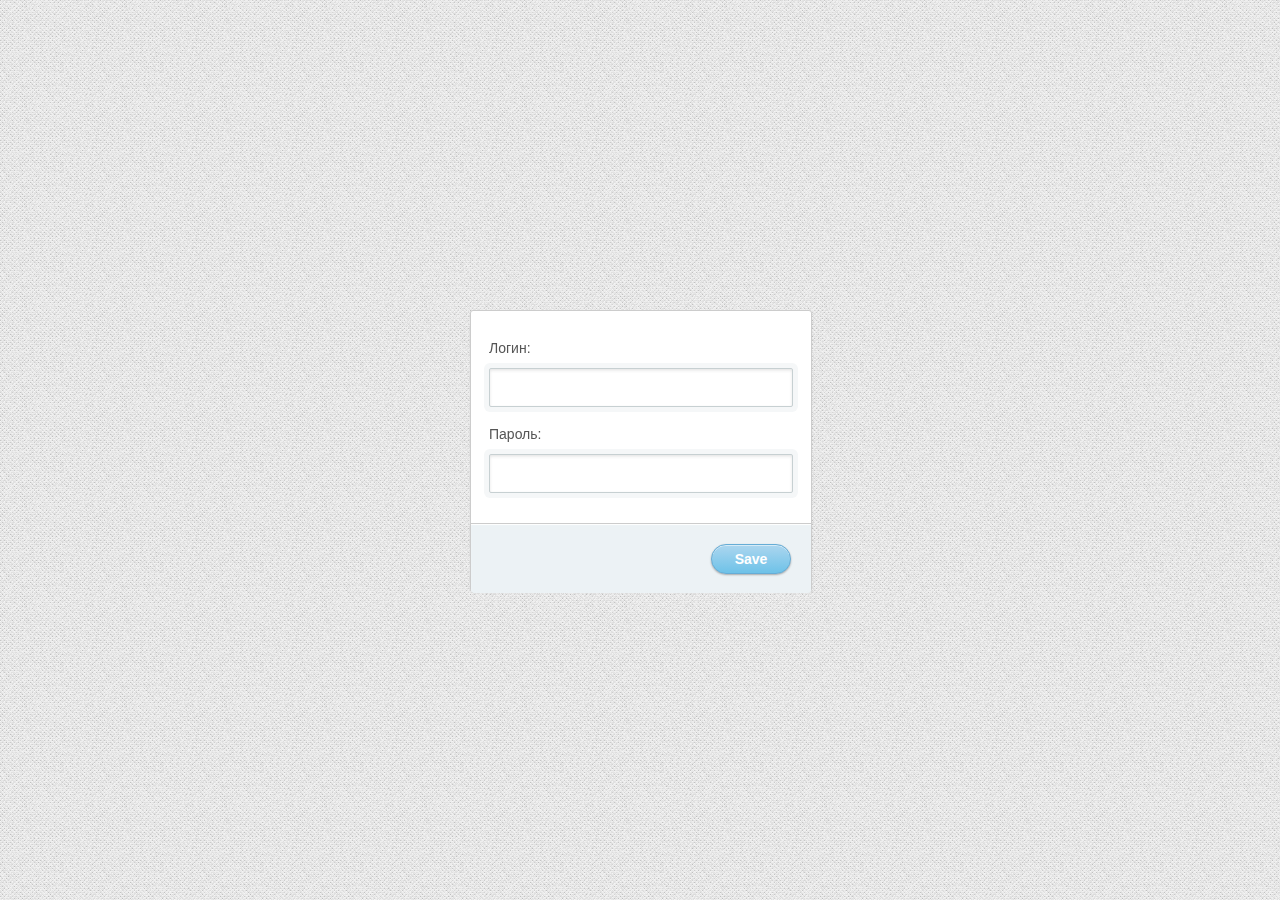
<file: index.html>
<!DOCTYPE html>
<head>
	<meta charset="utf-8">
	<meta http-equiv="X-UA-Compatible" content="IE=edge,chrome=1">
	<title>Регистрация</title>
	<link rel="stylesheet" href="css/reset.css">
	<link rel="stylesheet" href="css/animate.css">
	<link rel="stylesheet" href="css/styles.css">
</head>
<body>
  	
	<div id="container" class="container1"  onsubmit='login(); return false;'>
		<form>
			<label for="name">Логин:</label>
			<input id="login" type="name">
			<label for="username">Пароль:</label>
			<input id="password" type="password">
			<div id="lower">
				<input type="submit" value="Save">
			</div>
		</form>
	</div>

  <div id="container" class="container2" onsubmit='enter(); return false;'>
		<form>
			<label for="name">Логин:</label>
			<input id="name" type="name">
			<label for="username">Пароль:</label>
			<p><a href="#">Забыли пароль?</a></p>
			<input id="pass" type="password">
			<div id="lower">
				<input type="submit" value="Войти" onclick="enter()">
			</div>
		</form>
	</div>
<script src="https://code.jquery.com/jquery-1.12.4.min.js"></script> 
<script>
$('.container2').hide();

function login()
{
  $('.container1').hide();
  $('.container2').show();

  setCookie('login',$('#login').val());
  var login= getCookie('login');

  setCookie('password',$('#password').val());
  var password= getCookie('password');

}

function enter(){
	setCookie('name2',$('#name').val());
 setCookie('password2',$('#pass').val());
 var login = getCookie('login');
  var password= getCookie('password');
	 var password2= getCookie('password2');
	  var login2= getCookie('name2');
			deleteCookie('login');
			deleteCookie('password');
			deleteCookie('name2');
			deleteCookie('password2');
		if (login == login2 && password==password2)
		{
			location.href='sait.html';
			
	}
}

function setCookie(name, value, options) {
  options = options || {};

  var expires = options.expires;

  if (typeof expires == "number" && expires) {
    var d = new Date();
    d.setTime(d.getTime() + expires * 1000);
    expires = options.expires = d;
  }
  if (expires && expires.toUTCString) {
    options.expires = expires.toUTCString();
  }

  value = encodeURIComponent(value);

  var updatedCookie = name + "=" + value;

  for (var propName in options) {
    updatedCookie += "; " + propName;
    var propValue = options[propName];
    if (propValue !== true) {
      updatedCookie += "=" + propValue;
    }
  }

  document.cookie = updatedCookie;
}

function getCookie(name) {
  var matches = document.cookie.match(new RegExp(
    "(?:^|; )" + name.replace(/([\.$?*|{}\(\)\[\]\\\/\+^])/g, '\\$1') + "=([^;]*)"
  ));
  return matches ? decodeURIComponent(matches[1]) : undefined;
}

function getCookie(name) {
	var cookie = " " + document.cookie;
	var search = " " + name + "=";
	var setStr = null;
	var offset = 0;
	var end = 0;
	if (cookie.length > 0) {
		offset = cookie.indexOf(search);
		if (offset != -1) {
			offset += search.length;
			end = cookie.indexOf(";", offset)
			if (end == -1) {
				end = cookie.length;
			}
			setStr = unescape(cookie.substring(offset, end));
		}
	}
	return(setStr);
}

function deleteCookie(name) {
  setCookie(name, "", {
    expires: -1
  })
}
</script>
</body>
</html>
</file>
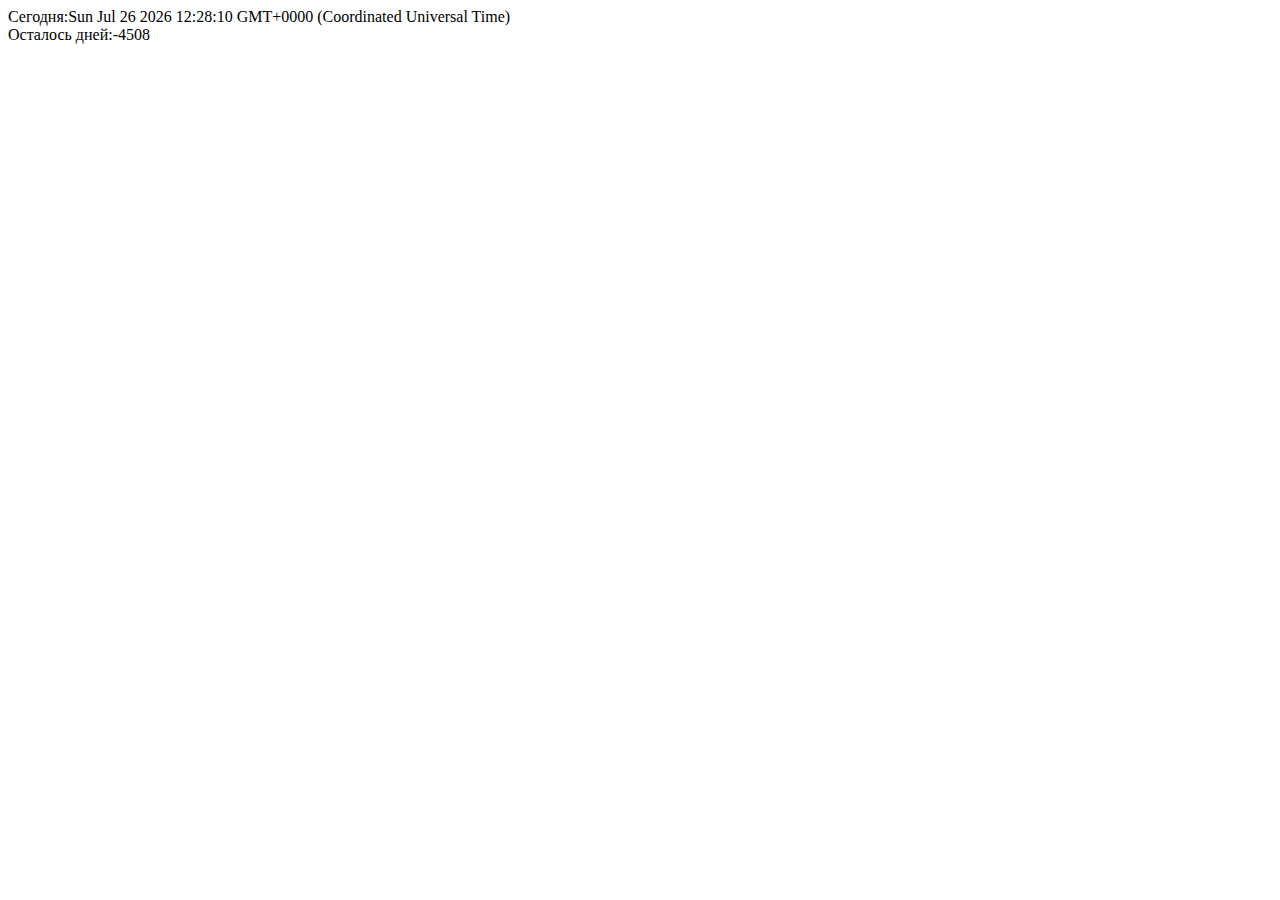
<file: days.html>
<html>  
    <head>
        <meta charset="utf-8">
        <title>
            Подсчет кол-ва дней
        </title>
    </head>
    <body>
        <form>
        
        </form>
        <script>
          //Текущая дата
    var todayDate = new Date();
 
    //Выбранная дата
    var currentDate = new Date(2014, 02, 23);
 
    //Разница во времени
    var dateDifference = currentDate.getTime() - todayDate.getTime();
 
    //Дата, созданная из остатка времени
    var remainsDate = new Date(dateDifference);
 
    /* 
     * Переменные, отражающие остаток времени в нужном формате
     * Благодарю Sleepwalker'а за код
     */
    var remainsSec = (parseInt(remainsDate / 1000));
    var remainsFullDays = (parseInt(remainsSec / (24 * 60 * 60)));
    var secInLastDay = remainsSec - remainsFullDays * 24 * 3600;
    var remainsFullHours = (parseInt(secInLastDay / 3600));
    var secInLastHour = secInLastDay - remainsFullHours * 3600;
    var remainsMinutes = (parseInt(secInLastHour / 60));
    var lastSec = secInLastHour - remainsMinutes * 60;
 
    document.write('Сегодня:' + todayDate + '<br/>');
    document.write('Осталось дней:' + remainsFullDays);
        </script>
    </body>
</html>
</file>
<file: css/styles.css>
/* Stylesheet */


/* Imports */

@import url(animate.css);

/* Selections */

::selection {
 	color: #fff;
 	text-shadow: none;
 	background: #444;
}

::-moz-selection {
 	color: #fff;
 	text-shadow: none;
 	background: #444;
}

/* Basics */

html, body {
	width: 100%;
	font-family: "Helvetica Neue", Helvetica, sans-serif;
	color: #444;
	-webkit-font-smoothing: antialiased;
	background: url(../img/bg.png) repeat;
	
}

#container {
	position: fixed;
	width: 340px;
	height: 280px;
	top: 50%;
	left: 50%;
	margin-top: -140px;
	margin-left: -170px;
	background: #fff;
	border-radius: 3px;
	border: 1px solid #ccc;
	box-shadow: 0 1px 2px rgba(0, 0, 0, .1);
	-webkit-animation-name: bounceIn;
	-webkit-animation-fill-mode: both;
	-webkit-animation-duration: 1s;
	-webkit-animation-iteration-count: 1;
	-webkit-animation-timing-function: linear;
	-moz-animation-name: bounceIn;
	-moz-animation-fill-mode: both;
	-moz-animation-duration: 1s;
	-moz-animation-iteration-count: 1;
	-moz-animation-timing-function: linear;
	animation-name: bounceIn;
	animation-fill-mode: both;
	animation-duration: 1s;
	animation-iteration-count: 1;
	animation-timing-function: linear;
}

form {
	margin: 0 auto;
	margin-top: 20px;
}

label {
	color: #555;
	display: inline-block;
	margin-left: 18px;
	padding-top: 10px;
	font-size: 14px;
}

p a {
	font-size: 11px;
	color: #aaa;
	float: right;
	margin-top: -13px;
	margin-right: 20px;
	-webkit-transition: all .4s ease;
	-moz-transition: all .4s ease;
	transition: all .4s ease;
}

p a:hover {
	color: #555;
}

input {
	font-family: "Helvetica Neue", Helvetica, sans-serif;
	font-size: 12px;
	outline: none;
}

input[type=name],
input[type=password] {
	color: #777;
	padding-left: 10px;
	margin: 10px;
	margin-top: 12px;
	margin-left: 18px;
	width: 290px;
	height: 35px;
	border: 1px solid #c7d0d2;
	border-radius: 2px;
	box-shadow: inset 0 1.5px 3px rgba(190, 190, 190, .4), 0 0 0 5px #f5f7f8;
	-webkit-transition: all .4s ease;
	-moz-transition: all .4s ease;
	transition: all .4s ease;
}

input[type=name]:hover,
input[type=password]:hover {
	border: 1px solid #b6bfc0;
	box-shadow: inset 0 1.5px 3px rgba(190, 190, 190, .7), 0 0 0 5px #f5f7f8;
}

input[type=name]:focus,
input[type=password]:focus {
	border: 1px solid #a8c9e4;
	box-shadow: inset 0 1.5px 3px rgba(190, 190, 190, .4), 0 0 0 5px #e6f2f9;
}

#lower {
	background: #ecf2f5;
	width: 100%;
	height: 69px;
	margin-top: 20px;
	box-shadow: inset 0 1px 1px #fff;
	border-top: 1px solid #ccc;
	border-bottom-right-radius: 3px;
	border-bottom-left-radius: 3px;
}

input[type=checkbox] {
	margin-left: 20px;
	margin-top: 30px;
}

.check {
	margin-left: 3px;
	font-size: 11px;
	color: #444;
	text-shadow: 0 1px 0 #fff;
}

input[type=submit] {
	float: right;
	margin-right: 20px;
	margin-top: 20px;
	width: 80px;
	height: 30px;
	font-size: 14px;
	font-weight: bold;
	color: #fff;
	background-image: -webkit-gradient(linear, left top, left bottom, from(#acd6ef), to(#6ec2e8));
	background-image: -moz-linear-gradient(top left 90deg, #acd6ef 0%, #6ec2e8 100%);
	background-image: linear-gradient(top left 90deg, #acd6ef 0%, #6ec2e8 100%);
	border-radius: 30px;
	border: 1px solid #66add6;
	box-shadow: 0 1px 2px rgba(0, 0, 0, .3), inset 0 1px 0 rgba(255, 255, 255, .5);
	cursor: pointer;
}

input[type=submit]:hover {
	background-image: -webkit-gradient(linear, left top, left bottom, from(#b6e2ff), to(#6ec2e8));
	background-image: -moz-linear-gradient(top left 90deg, #b6e2ff 0%, #6ec2e8 100%);
	background-image: linear-gradient(top left 90deg, #b6e2ff 0%, #6ec2e8 100%);
}

input[type=submit]:active {
	background-image: -webkit-gradient(linear, left top, left bottom, from(#6ec2e8), to(#b6e2ff));
	background-image: -moz-linear-gradient(top left 90deg, #6ec2e8 0%, #b6e2ff 100%);
	background-image: linear-gradient(top left 90deg, #6ec2e8 0%, #b6e2ff 100%);
}
/* ����� ���� vladmaxi, ����� ������� */
.vladmaxi-top{
	line-height: 24px;
	font-size: 11px;
	background: #eee;
	text-transform: uppercase;
	z-index: 9999;
	position: fixed;
	top:0;
	left:0;
	width:100%;
	font-family: calibri;
	font-size: 13px;
	box-shadow: 1px 0px 2px rgba(0,0,0,0.2);
	-webkit-animation: slideOut 0.5s ease-in-out 0.3s backwards;
}
@-webkit-keyframes slideOut{
	0%{top:-30px; opacity: 0;}
	100%{top:0px; opacity: 1;}
}

.vladmaxi-top a{
	padding: 0px 10px;
	letter-spacing: 1px;
	color: #333;
	text-shadow: 0px 1px 1px #fff;
	display: block;
	float: left;
}
.vladmaxi-top a:hover{
	background: #fff;
}
.vladmaxi-top span.right{
	float: right;
}
.vladmaxi-top span.right a{
	float: left;
	display: block;
}

header{
	padding: 20px 30px 20px 30px;
	margin: 100px 20px 10px 20px;
	position: relative;
	display: block;
	text-shadow: 1px 1px 1px rgba(0,0,0,0.2);
    text-align: center;
}
header h1{
	position: relative;
	color: #6ec2e8;
	font-weight: 700;
	font-style: normal;
	font-size: 30px;
	padding: 0px 0px 5px 0px;
	text-shadow: 1px 1px 0 #000;
}
</file>
